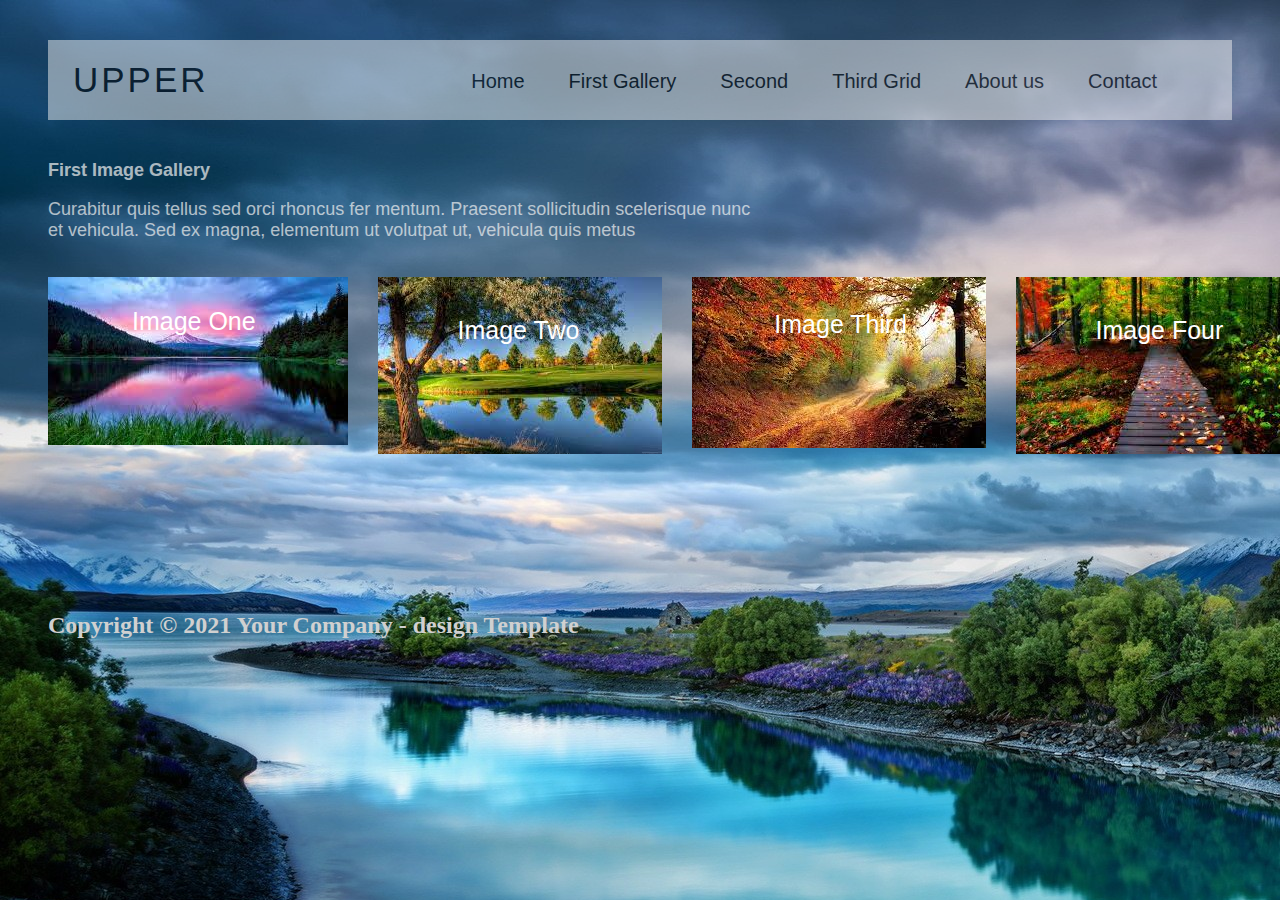
<file: index.html>
<!DOCTYPE html>
<html>
<head>
	<title>Template</title>
	<link rel="stylesheet" type="text/css" href="Css/style.css">
    <script src="./js/change_image_in_first_design.js"></script>

</head>

<body onload = "startTime()">
<header> 
 <nav>
 	<label class="logo">UPPER</label>
 	<ul>
 		<li><a>Home</a></li>
 		<li><a>First Gallery</a></li>
 		<li><a>Second</a></li>
 		<li><a>Third Grid</a></li>
 		<li><a>About us</a></li>
 		<li><a>Contact</a></li>
    	</li>
 	</ul>
 </nav>
</header>
	
	<h3>First Image Gallery</h3>
	<p>Curabitur quis tellus sed orci rhoncus fer mentum. Praesent sollicitudin scelerisque nunc<br/> et vehicula. Sed ex magna, elementum ut volutpat ut, vehicula quis metus</p><br/>

<content>
	<div class="img-area">
        <div = changeImage()></div>
            <div class="single-img"><img id="img" src="images/fleximg1.jpg">
            <div id="text">Image One</div> 
            </div>
            
            <div class="single-img"><img src="images/fleximg2.jpg">
            <div id="text"> Image Two</h1>
            </div>
            </div>

            <div class="single-img"><img src="images/fleximg3.jpg">
            <div id="text"> Image Third</h1>
            </div>
            </div>
           
            <div class="single-img"><img src="images/fleximg4.jpg">
            <div id="text"> Image Four</h1>
            </div>
            </div>

    </div>

<footer class="footer">
  <h2>Copyright &copy 2021 Your Company - design Template</h2>
</footer>
</body>
</html>
</file>
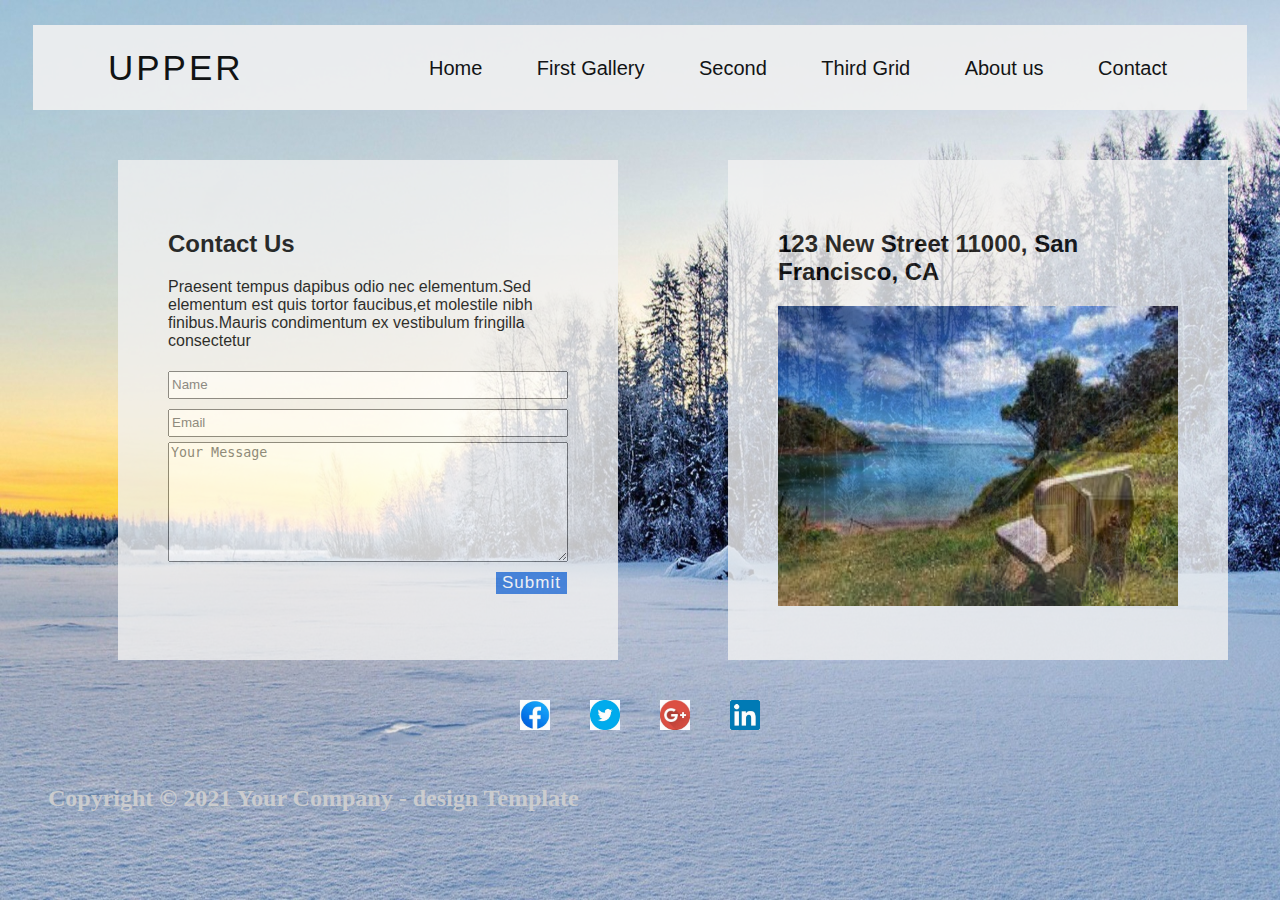
<file: Contact-us.html>
<html>
    <head>
        <link rel="stylesheet" href="Css/contact1.css">
        <script src="./js/validation.js"></script>
        </head>
    <body>
        <header>
            <nav>
                <label>UPPER</label>
                <ul>
                    <li><a>Home</a></li>
                    <li><a>First Gallery</a></li>
                    <li><a>Second</a></li>
                    <li><a>Third Grid</a></li>
                    <li><a>About us</a></li>
                    <li><a>Contact</a></li>
                </ul>

            </nav>
           </header>
        <section>
            <div><h2>Contact Us</h2><p>Praesent tempus dapibus odio nec elementum.Sed elementum est quis tortor faucibus,et molestile nibh finibus.Mauris condimentum ex vestibulum fringilla consectetur</p>
           
            <form id="inputform" onsubmit= "return valid()">
                <div id="div_error"></div>
                <input type="text" id="name" placeholder="Name"><br/>
                <div class="email">
                <input type="text" id="email" placeholder="Email"><br/>
                </div>
                <textarea placeholder="Your Message" id="comment"></textarea>
                
                <input type="submit" id="submit" value="Submit">
            </form>

            </div>
            <div> <h2>123 New Street 11000, San Francisco, CA</h2>
				<img class="image" src="images/img3.jpg"/>
             </div>
        </section>
        <footer>
             <img src= "images/fb.jpg">
            <img src= "images/twitter.jpg">
            <img src= "images/gplus.jpg">
            <img src= "images/li.jpg">
        </footer>
        <div class="footer"><h2>Copyright &copy 2021 Your Company - design Template</h2></div>
    </body>
</html>
</file>
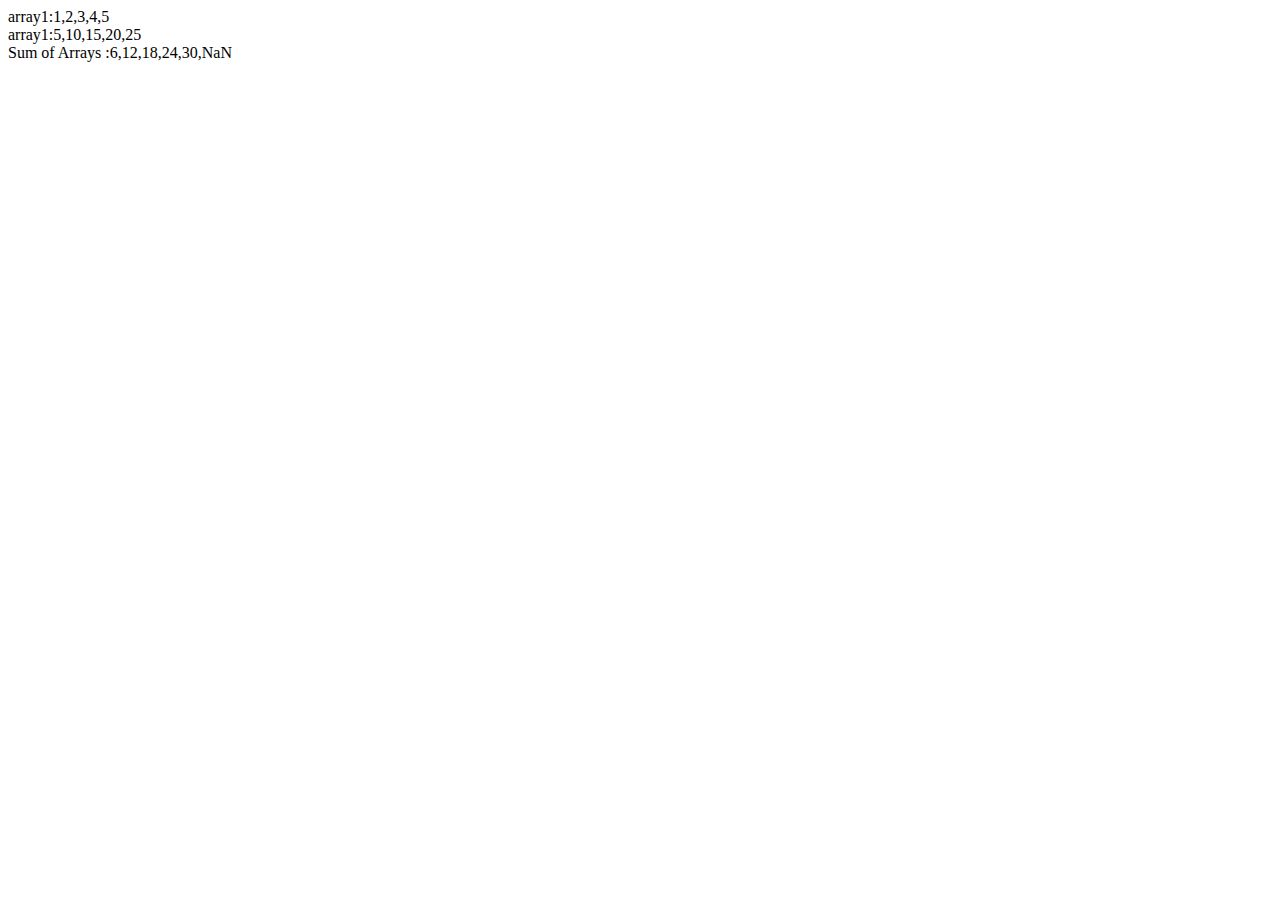
<file: Test-1/arraySum.html>
<html>
    <head>
        <title>sum of two array</title>
        <script>
            function arraySum(arr1,arr2)
            {
            var res=[];
            for(var i=0;i<=arr1.length;i++)
            {
                res[i]=arr1[i]+arr2[i];
            }
            return res;
            }
        </script>
    </head>
    <body>
        <script>
            var res;
            var arr1=[1,2,3,4,5];
            var arr2=[5,10,15,20,25];
            document.write("array1:",arr1+"</br>");
            document.write("array1:",arr2+"</br>");
            res=arraySum(arr1,arr2);
            document.write("Sum of Arrays :"+res+"<br>");
        </script>
    </body>
</html>
</file>
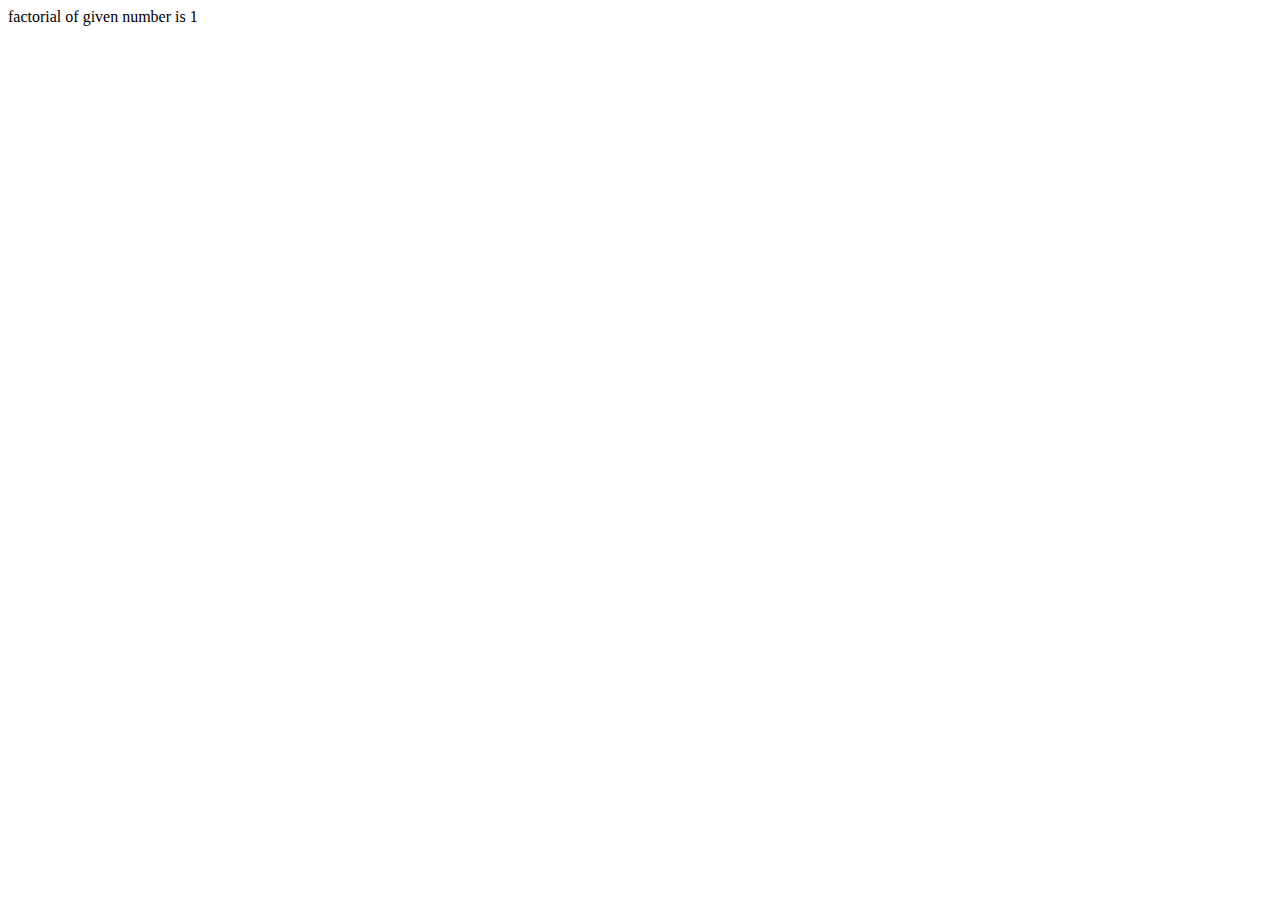
<file: Test-1/factorial.html>
<html>
<head>
    <title>factorial of a given number</title>
</head>
    <body>
        <script type ="text/javascript">
            var n,fact=1,n1;
            n1=n;
            n=prompt("enter any number")
            while (n>=1)
                {
                    fact=fact*n;
                    n=n-1;
                }
            document.write("factorial of given number is "+ fact+"<br>");
        </script>
    </body>
</html>
</file>
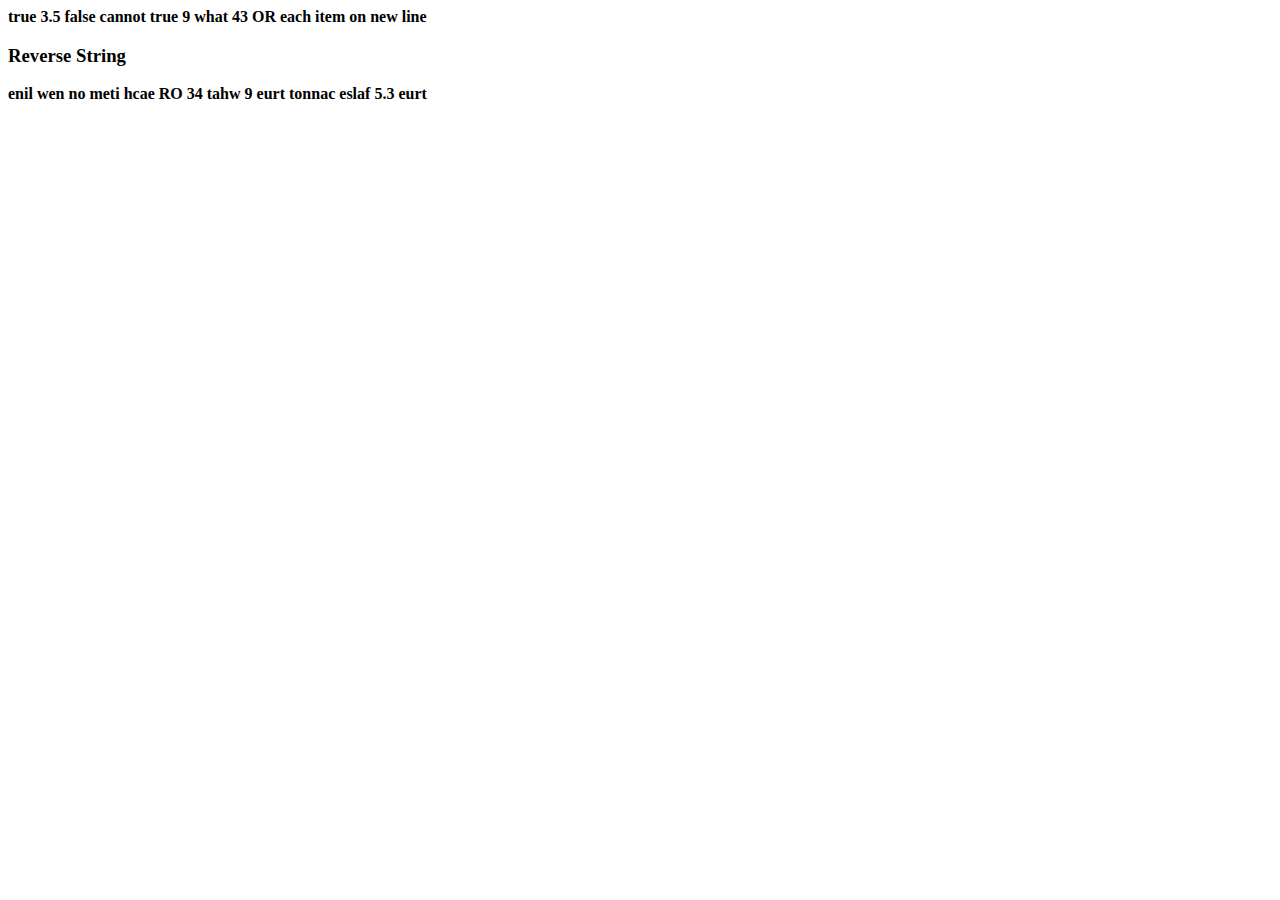
<file: Test-1/reverse string.html>
<!DOCTYPE html>
<html>
<head>
	<title>input test</title>
	<script type="text/javascript">
		
		var string = "true 3.5 false cannot true 9 what 43 OR each item on new line"
		document.write("<b>"+string+"</b>");
		document.write("<h3>Reverse String</h3>")
		
		var strln = string.length;
		
		for(var i = strln-1;i>=0;i--)
		{
			document.write("<b>"+string[i]+"</b>");
		}
	</script>
</head>
<body>
</body>
</html>
</file>
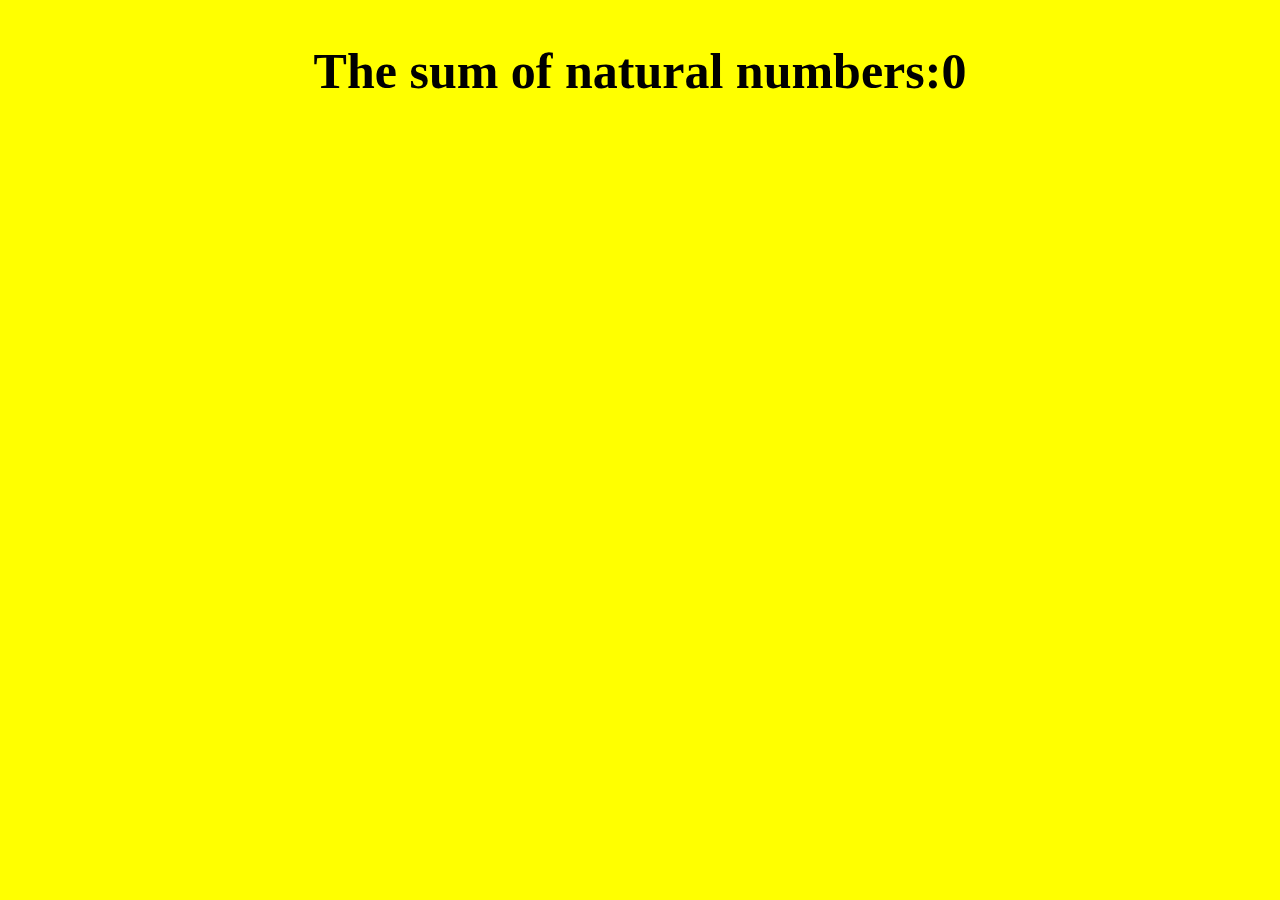
<file: Test-1/Sum_of_N_Num.html>
<!DOCTYPE html>
<!DOCTYPE html>
<html>
<head>
	<title></title>
	<style type="text/css">
	h2
	{
	text-align:center;
	font-size: 50px;
	}
	</style>
	<script type="text/javascript">
			let num = parseInt(prompt('Enter a positive integer: '));
			let sum = 0;
			for (let i = 1; i <= num; i++) 
			{
			sum += i;
			}
			document.write("<h2>The sum of natural numbers:"+sum+"</h2>");

	</script>
</head>
<body bgcolor="yellow">

</body>
</html>
</file>
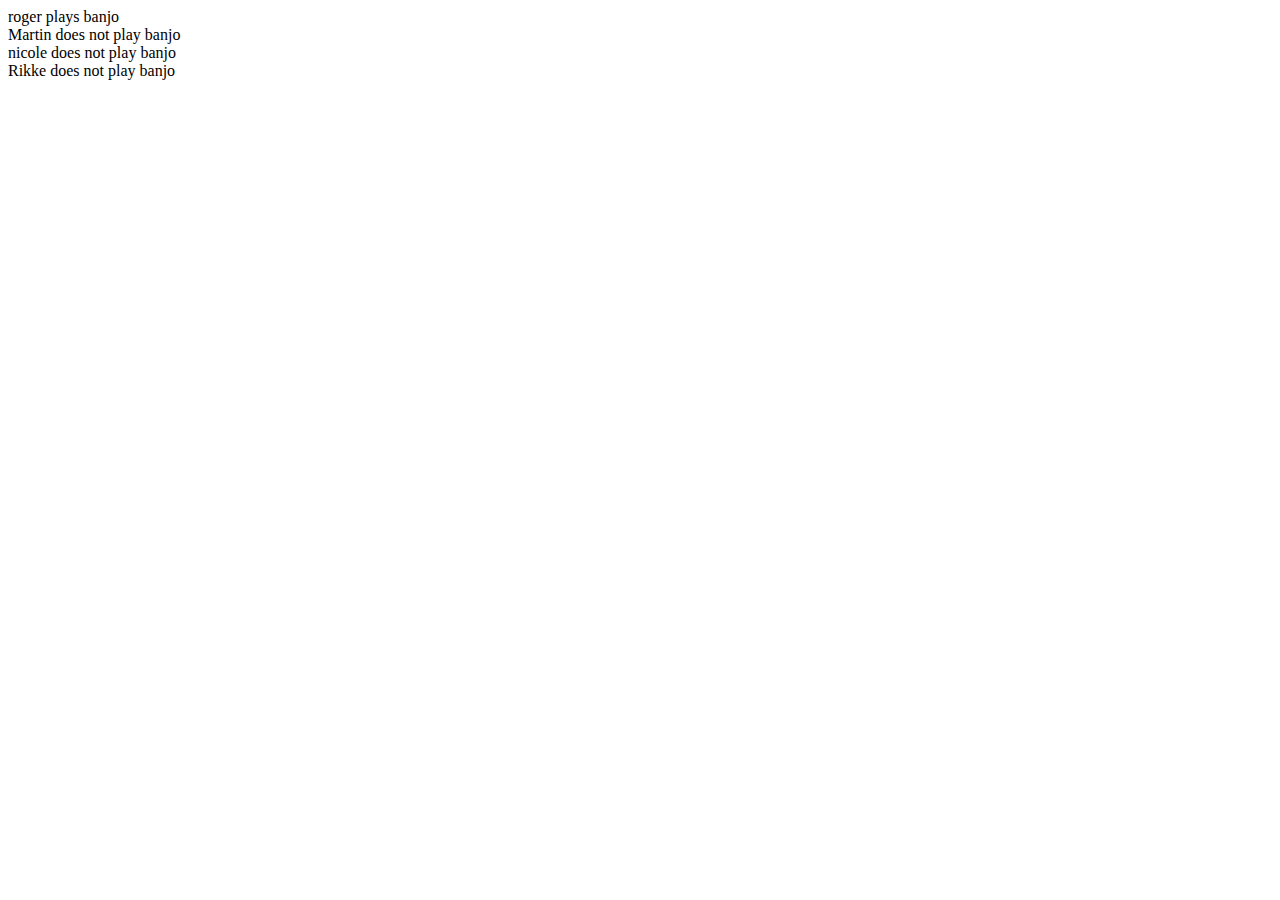
<file: Test-2/Name_r_playing_banjo.html>
<!DOCTYPE html>
<html>
<head>
  <title></title>
      <script type="text/javascript">
    function PlayingBanjo(name) 
    {
      var stName = name;  
      if (stName.charAt(0).match(/[R]/i))
      {
          document.write(stName + " plays banjo");
      }
      else
        document.write(stName + " does not play banjo");   
    }
      PlayingBanjo('roger');
      PlayingBanjo('</br>Martin');
      PlayingBanjo('</br>nicole');
      PlayingBanjo('</br>Rikke');
</script>
</head>
<body>

</body>
</html>
</file>
<file: Css/style.css>
body{
	background-image: url("../images/testimage.jfif");
}
p,h3{
	color:#f1f1f1;
	padding-left:40px;
	font-family:sans-serif;
	font-size:18px;
	word-wrap: break-word;
	opacity: .7;
}

*{
	padding:50;
	margin:50;
	text-decoration: none;
	list-style:none;
	box-sizing:border-box;
}

nav{
	background:#f1f1f1;
	height:80px;
	margin: 40px;
	opacity: .5;
}
label.logo{
	color:black;
	font-size:35px;
	padding:25px;
	letter-spacing: 3px;
	line-height: 80px;	
	font-family:sans-serif;
}

nav ul{
	float:right;
	margin-right:55px;
}
nav ul li{
	display:inline-block;
	line-height:50px;
	margin:0 20px;
	font-size: 20px;
	color:#000000;
	font-family:sans-serif;

}

li:hover{
	background-color: white;
	height: 60px;
}


.img-area{
	display:flex;
	flex-direction: row;
	align-items: center;
	padding-left:25px;

}
.single-img{
	padding:0 15px 14px;
	box-sizing:border-box;
	font-size: 20px;
	color:#d0d0d0;
	height: 300px;
}

#img1 , #img3{
	height:178px;
	width:300px;
}

.favicon{
	display:flex;
	justify-content: center;
}
.favicon > img{
	width:25px;
	height:25px;
	margin-left:22px;
}

.footer {
	text-align: left;
 	color:#d0d0d0;
    padding:15px;
    height:30px;
    padding-left: 40px;
    opacity: 1;
}
#text{
	top: -45%;
	left: 78%; 
	transform: translate(-50%, -50%); 
	color: white; 
	font-family: Arial, Helvetica, sans-serif;
	font-size: 25px;
	position: relative;
}
</file>
<file: Css/contact1.css>
body{
    background-image: url(../images/ice2.jpg);
    background-size: 100% 100%;
    background-repeat: no-repeat;
    }

nav{
  background:#f1f1f1;
  height:85px;
  margin: 25px;
  opacity: .9;
}

label{
  font-family: sans-serif;
  color:black;
  font-size:35px;
  padding:20px;
  letter-spacing: 3px;
  line-height: 85px;  
  margin-left: 55px; 
}

nav ul{
  font-family: sans-serif;
  float:right;
  margin-right:55px;
  text-decoration: none;
  list-style:none;
  box-sizing:border-box;
}
nav ul li{
  display:inline-block;
  line-height:5px;
  margin:25px;
  font-size: 20px;
  color:black;
  text-decoration: none;
  list-style:none;
  box-sizing:border-box;
}

li:hover{
  background-color: lightgray;
}

  section{
    display: flex;
    flex-wrap: nowrap;
}

  section > div {
    width: 400px;
    padding: 50px;
    height: 400px;
    margin-top: 25px;
    background-color: #f1f1f1;
    opacity: 0.8;
    background-size: 400px 400px;
    background-repeat: no-repeat;
    margin-left: 110px;
    font-family: sans-serif;
}
footer {
  margin-top: 20px;
  display: flex;
  flex-wrap: nowrap;
  justify-content: center;
}
footer > img {
    width: 30px;
    height: 30px;
    padding: 20px;
}
.footer {
  text-align: left;
  color:#d0d0d0;
    padding:15px;
    height:30px;
    padding-left: 40px;
    opacity: .9;
  }
.image{
  width:400px;
  height:300px;
}
#name, #email{
  margin-top: 5px; 
  margin-bottom: 5px; 
  box-sizing: border-box; 
  width: 100%; 
  height: 7%;
}
#comment{
    width: 100%; 
    height: 30%;"
}
#submit{
  color:white; 
  background-color: #2e76db;
  border:0; 
  letter-spacing:1px; 
  margin-left: 82%; 
  margin-top: 10px; 
  font-size: 17px;"
}
</file>
